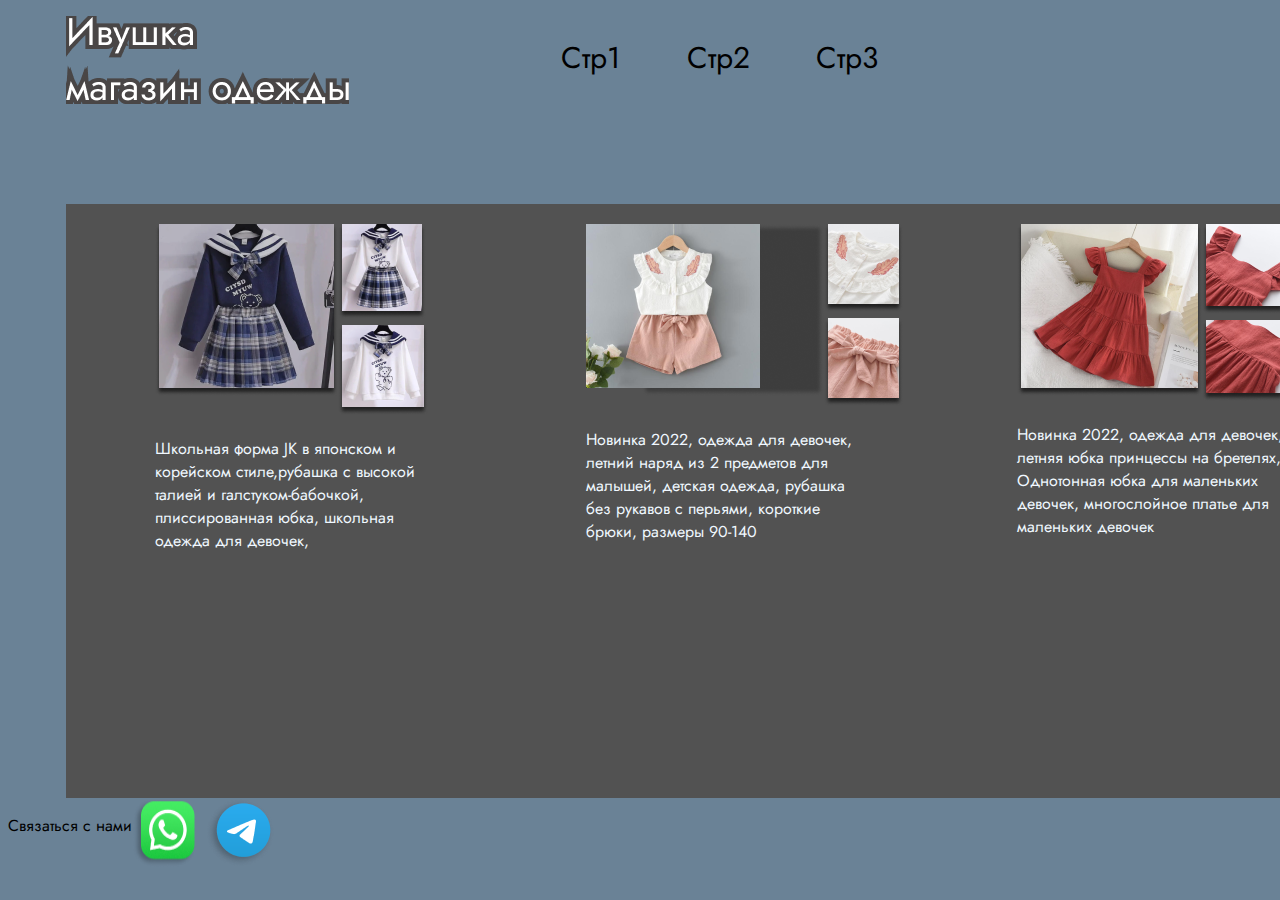
<file: index.html>
<!DOCTYPE html>
<html lang="en">
<head>
    <meta charset="UTF-8">
    <meta http-equiv="X-UA-Compatible" content="IE=edge">
    <meta name="viewport" content="width=device-width, initial-scale=1.0">
    <title>Document</title>
    <link rel="stylesheet" href="index.css">
    <link rel="preconnect" href="https://fonts.googleapis.com">
<link rel="preconnect" href="https://fonts.gstatic.com" crossorigin>
<link href="https://fonts.googleapis.com/css2?family=Jost&display=swap" rel="stylesheet">

</head>
<body>
    <header>
        <img src="img/Ивушка магазин одежды.png">
        <div  class="str">
        <nav>Стр1</nav>
        <nav>Стр2</nav>
        <nav>Стр3</nav>   
        </div>
        
    </header>
    <main>
        <div class="el1">
            <div class="photo">
                <div class="p1">
                <img src="img/image 16.png">
                </div>
                <div class="p2">
                <img src="img/image 17.png">
                <img src="img/image 18.png">
                </div>
                </div>
                <div class="text">
                <p>Школьная форма JK
                    в японском и корейском
                    стиле,рубашка с высокой
                    талией и галстуком-бабочкой,
                    плиссированная юбка,
                   школьная одежда для девочек,</p>
                </div>
        </div>
        <div class="el1">
    <div class="photo">
    <div class="p1">
    <img src="img/image 19.png">
    </div>
    <div class="p2">
    <img src="img/image 20.png">
    <img src="img/image 21.png">
    </div>
    </div>
    <div class="text">
    <p>Новинка 2022, одежда для 
        девочек, летний наряд из 2 
        предметов для малышей, 
        детская одежда, рубашка 
        без рукавов с перьями,
         короткие брюки, размеры
        90-140</p>
    </div>
        </div>
        
        <div class="el1">
            <div class="photo">
                <div class="p1">
                <img src="img/image 22.png">
                </div>
                <div class="p2">
                <img src="img/image 23.png">
                <img src="img/image 24.png">
                </div>
                </div>
                <div class="text">
                <p>Новинка 2022, одежда для 
                    девочек, летняя юбка 
                    принцессы на бретелях, 
                    Однотонная юбка для 
                    маленьких девочек, 
                    многослойное платье для 
                    маленьких девочек</p>
                </div>
        </div>
    </main>
    <footer>
        <p>Связаться с нами</p>
        <img src="img/image 14.png" class="i1">
        <img src="img/image 15.png" class="i2">
    </footer>
</body>
</html>
</file>
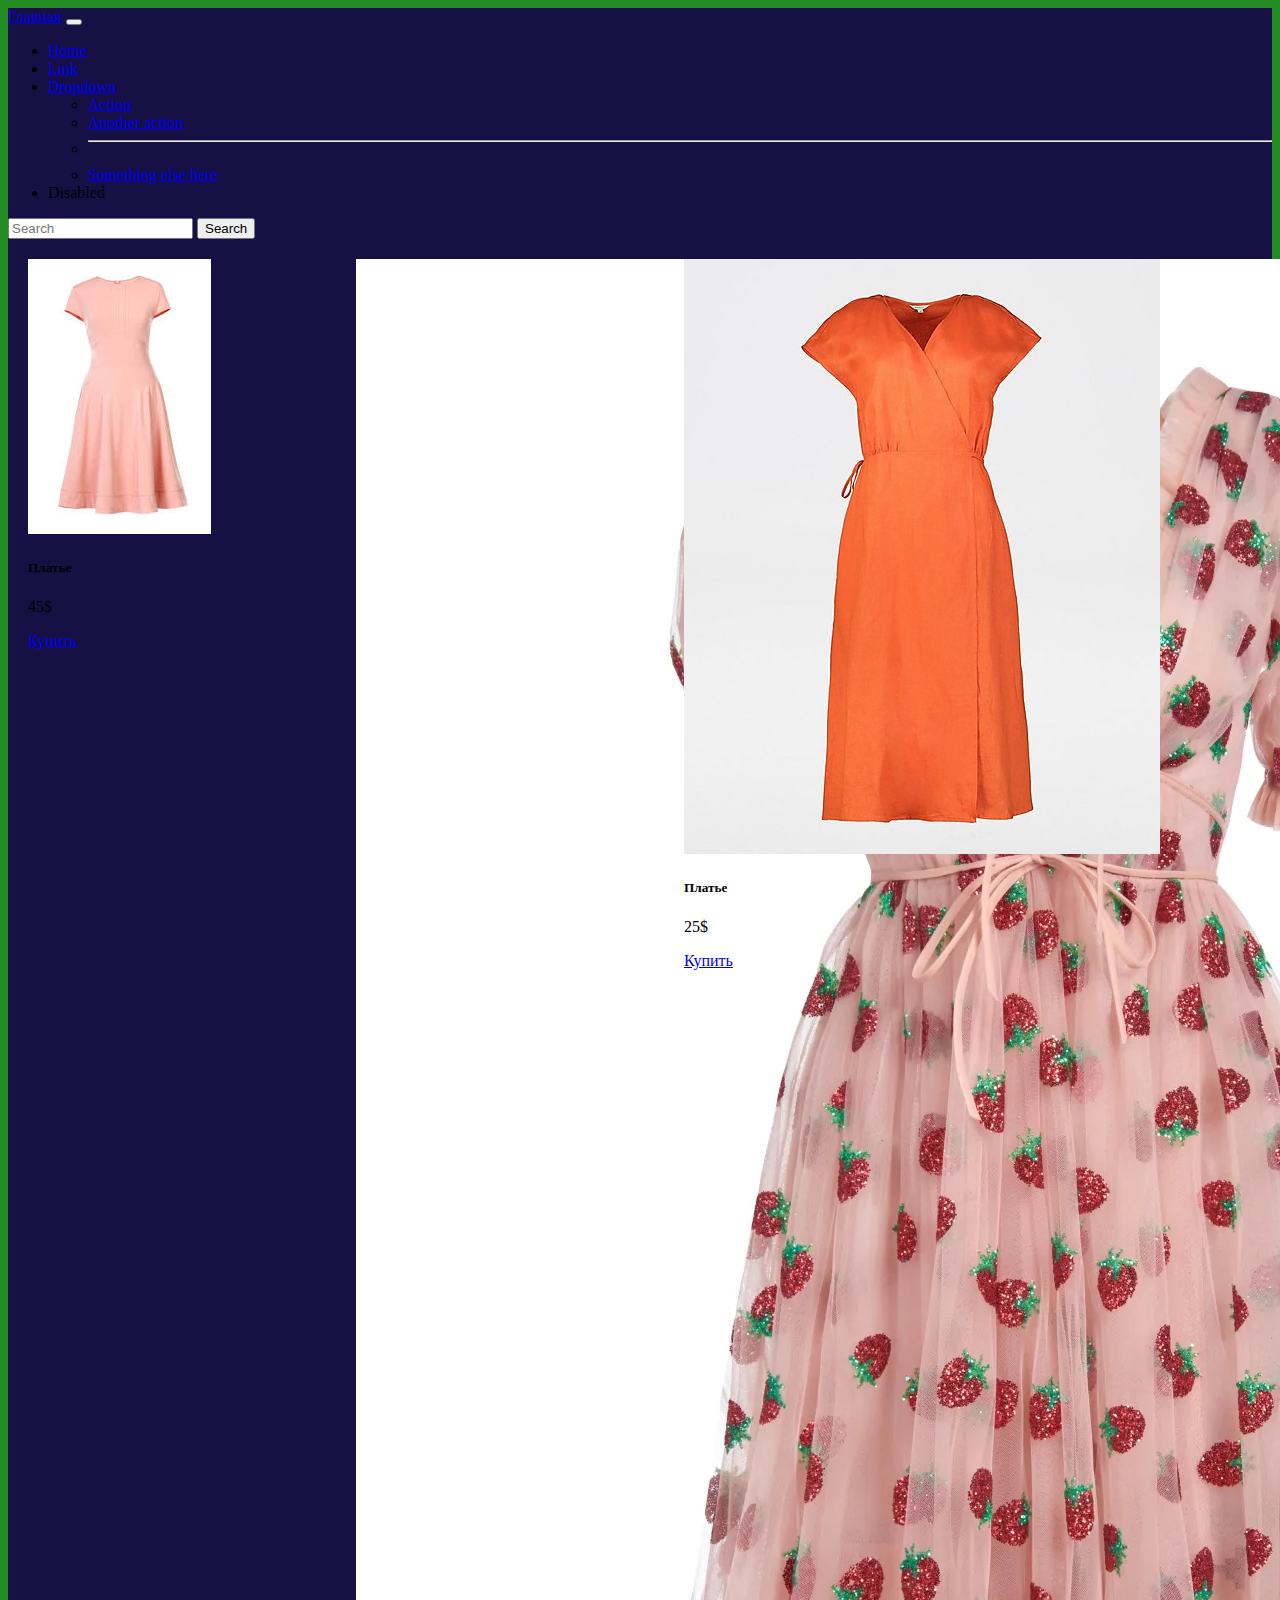
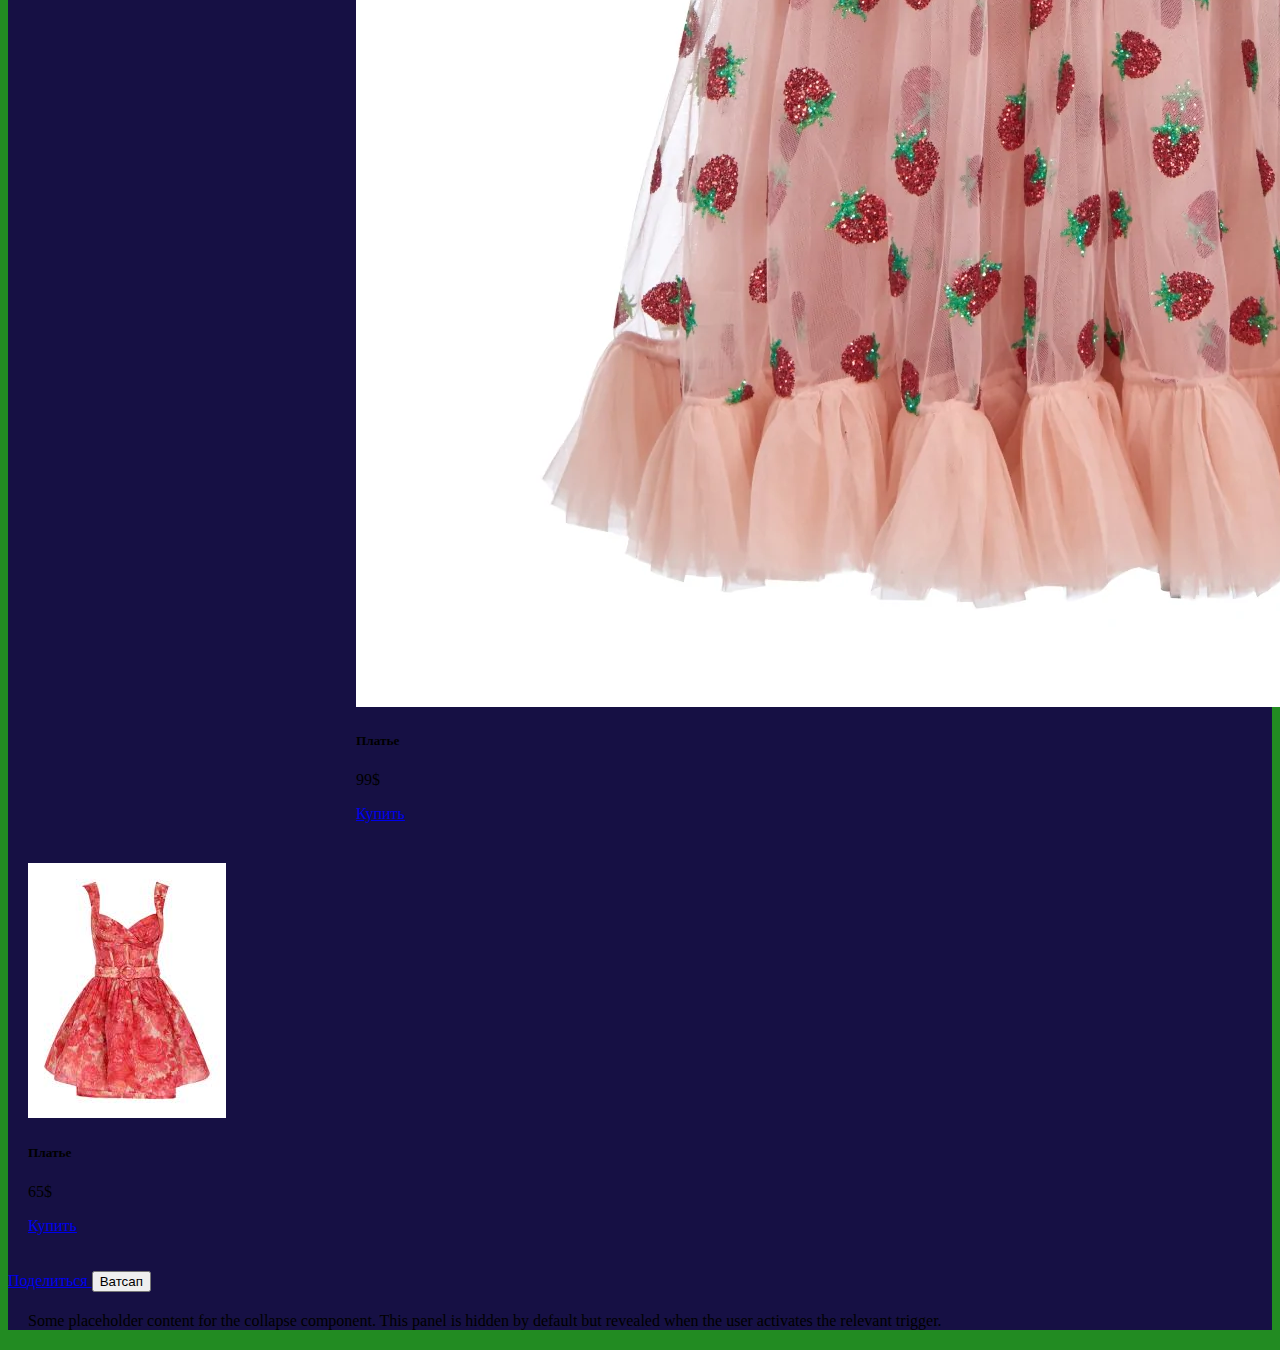
<file: bootstrap.html>
<!DOCTYPE html>
<html lang="en">
<head>
    <meta charset="UTF-8">
    <meta http-equiv="X-UA-Compatible" content="IE=edge">
    <meta name="viewport" content="width=device-width, initial-scale=1.0">
    <link rel="stylesheet" href="style.css">
    <link href="https://cdn.jsdelivr.net/npm/bootstrap@5.3.0-alpha3/dist/css/bootstrap.min.css" rel="stylesheet" integrity="sha384-KK94CHFLLe+nY2dmCWGMq91rCGa5gtU4mk92HdvYe+M/SXH301p5ILy+dN9+nJOZ" crossorigin="anonymous">
<script src="https://cdn.jsdelivr.net/npm/bootstrap@5.3.0-alpha3/dist/js/bootstrap.bundle.min.js" integrity="sha384-ENjdO4Dr2bkBIFxQpeoTz1HIcje39Wm4jDKdf19U8gI4ddQ3GYNS7NTKfAdVQSZe" crossorigin="anonymous"></script>
    <title>Document</title>
</head>
<body><div class="color">
    <header>
        <nav class="navbar navbar-expand-lg bg-body-tertiary" data-bs-theme="dark">
            <div class="container-fluid">
              <a class="navbar-brand" href="#">Главная</a>
              <button class="navbar-toggler" type="button" data-bs-toggle="collapse" data-bs-target="#navbarSupportedContent" aria-controls="navbarSupportedContent" aria-expanded="false" aria-label="Toggle navigation">
                <span class="navbar-toggler-icon"></span>
              </button>
              <div class="collapse navbar-collapse" id="navbarSupportedContent">
                <ul class="navbar-nav me-auto mb-2 mb-lg-0">
                  <li class="nav-item">
                    <a class="nav-link active" aria-current="page" href="#">Home</a>
                  </li>
                  <li class="nav-item">
                    <a class="nav-link" href="#">Link</a>
                  </li>
                  <li class="nav-item dropdown">
                    <a class="nav-link dropdown-toggle" href="#" role="button" data-bs-toggle="dropdown" aria-expanded="false">
                      Dropdown
                    </a>
                    <ul class="dropdown-menu">
                      <li><a class="dropdown-item" href="#">Action</a></li>
                      <li><a class="dropdown-item" href="#">Another action</a></li>
                      <li><hr class="dropdown-divider"></li>
                      <li><a class="dropdown-item" href="#">Something else here</a></li>
                    </ul>
                  </li>
                  <li class="nav-item">
                    <a class="nav-link disabled">Disabled</a>
                  </li>
                </ul>
                <form class="d-flex" role="search">
                  <input class="form-control me-2" type="search" placeholder="Search" aria-label="Search">
                  <button class="btn btn-outline-success" type="submit">Search</button>
                </form>
              </div>
            </div>
          </nav>
    </header>


    <main>
        <div class="card" style="width: 18rem;" data-bs-theme="dark">
            <img src="img/images.jpg" class="card-img-top" alt="">
            <div class="card-body">
              <h5 class="card-title">Платье</h5>
              <p class="card-text">45$</p>
              <a href="#" class="btn btn-primary">Купить</a>
            </div>
          </div><div class="card" style="width: 18rem;" data-bs-theme="dark">
            <img src="img/20_375a8763-f5d7-4184-a352-4523ef713733.webp" class="card-img-top" alt="">
            <div class="card-body">
              <h5 class="card-title">Платье</h5>
              <p class="card-text">99$</p>
              <a href="#" class="btn btn-primary">Купить</a>
            </div>
          </div><div class="card" style="width: 18rem;" data-bs-theme="dark">
            <img src="img/102910278_C94_5.jpg" class="card-img-top" alt="">
            <div class="card-body">
              <h5 class="card-title">Платье</h5>
              <p class="card-text">25$</p>
              <a href="#" class="btn btn-primary">Купить</a>
            </div>
          </div><div class="card" style="width: 18rem;" data-bs-theme="dark">
            <img src="img/images (1).jpg" class="card-img-top" alt="">
            <div class="card-body">
              <h5 class="card-title">Платье</h5>
              <p class="card-text">65$</p>
              <a href="#" class="btn btn-primary">Купить</a>
            </div>
          </div>
    </main>

    
    <footer>
      <p>
        <a class="btn btn-primary" data-bs-toggle="collapse" href="#collapseExample" role="button" aria-expanded="false" aria-controls="collapseExample">
          Поделиться
        </a>
        <button class="btn btn-primary" type="button" data-bs-toggle="collapse" data-bs-target="#collapseExample" aria-expanded="false" aria-controls="collapseExample">
          Ватсап
        </button>
      </p>
      <div class="collapse" id="collapseExample">
        <div class="card card-body">
          Some placeholder content for the collapse component. This panel is hidden by default but revealed when the user activates the relevant trigger.
        </div>
      </div>
      </div>
    </footer></div>
</body>
</html>
</file>
<file: index.css>
header{
    display: flex;
    margin-left: 58px;
    margin-top: 16px;
}
nav{
    font-size: 30px;
    margin-left: 66px;
    margin-top: 20px;
}
.str{
    display: flex;
    margin-left: 146px;
}
body{
    background: #6a8296;
    background-blend-mode: lighten;
    font-family: 'Jost', sans-serif;
}
main{
    height: 594px;
width: 1292px;
margin-left: 58px;
margin-top: 100px;
border-radius: 0px;
background: #525252;
display: flex;
justify-content: space-around;
}
.el1{
    padding-top: 20px;
    margin-left: 20px;
    width: 272px;
}
.photo{
    display: flex;
}
.text{
    color: aliceblue;
}
.i2{
    margin-left: 10px;
}

footer{
    justify-content: flex-start;
    display: flex;
}
</file>
<file: style.css>
main{
    display: flex;
    flex-wrap: wrap;
}
.card{
    margin: 20px;
}
body{
    background-color: forestgreen;
}
.color{
    background-color: rgb(22, 16, 68);
}
</file>
